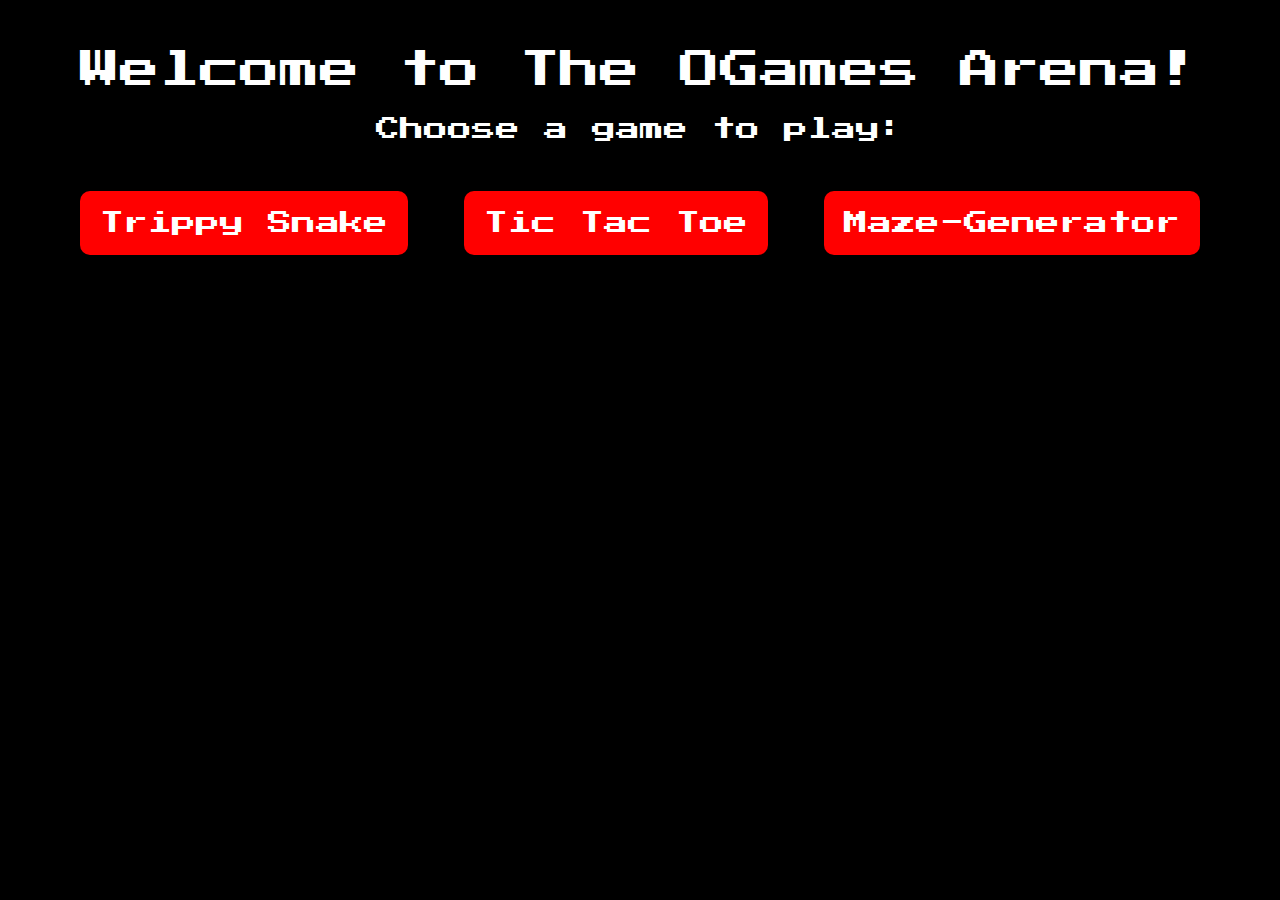
<file: index.html>
<!DOCTYPE html>
<html>
	<head>
		<title>OGames</title>
		<link rel="stylesheet" type="text/css" href="style.css">
		<link href="https://fonts.googleapis.com/css2?family=Press+Start+2P&display=swap" rel="stylesheet">
	</head>
	<body>
		<h1>Welcome to The OGames Arena!</h1>
		<p>Choose a game to play:</p>
		<div>
			<a class="game-link" href="Snake_game/index.html">Trippy Snake</a>
			<a class="game-link" href="TIC_TAC_TOE/index.html">Tic Tac Toe</a>
			<a class="game-link" href="Maze/index.html">Maze-Generator</a>
			<!-- Add more game links as needed -->
		</div>
	</body>
</html>
</file>
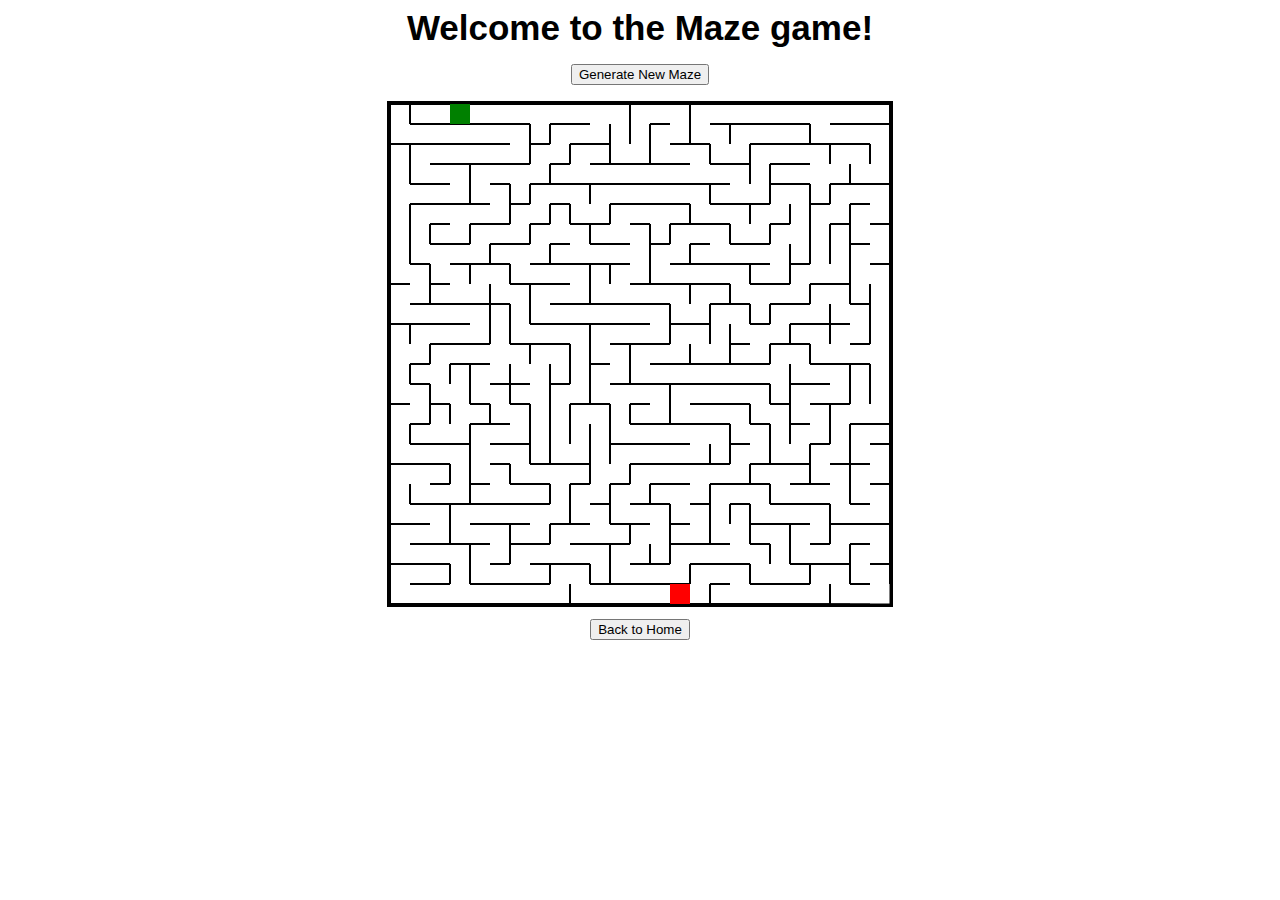
<file: Maze/index.html>
<!DOCTYPE html>
<html lang="en">
  <head>
    <meta charset="UTF-8" />
    <meta name="viewport" content="width=device-width, initial-scale=1.0" />
    <title>Maze</title>
    <link rel="stylesheet" href="style.css" type="text/css" media="all" />
    <script src="maze.js" defer></script>
  </head>
  <body>
    <h1>Welcome to the Maze game!</h1>
    <p><input id = "reload" type="button" value="Generate New Maze" onClick="refresh(this)"></p>
      <!-- <p>
        Cell Sise: <select id='drop-down' onchange="generateMaze(parseInt(this.value))">
          <option value = 100>100 (You sure?)</option>
          <option value = 50>50</option>
          <option value = 25 selected>25 (default)</option>
          <option value = 20>20</option>
          <option value = 10>10</option>
          <option value = 5>5 (Nerd ?????)</option>
        </select>
      </p> -->
			<!-- <button type="button" onclick="reset()" id="resetButton">Reset</button> -->
      <canvas id="gameBox" width="500" height="500"> </canvas> <br>
			<a href="../index.html" >
				<button type="button">Back to Home</button>
			</a>
  </body>
</html>
</file>
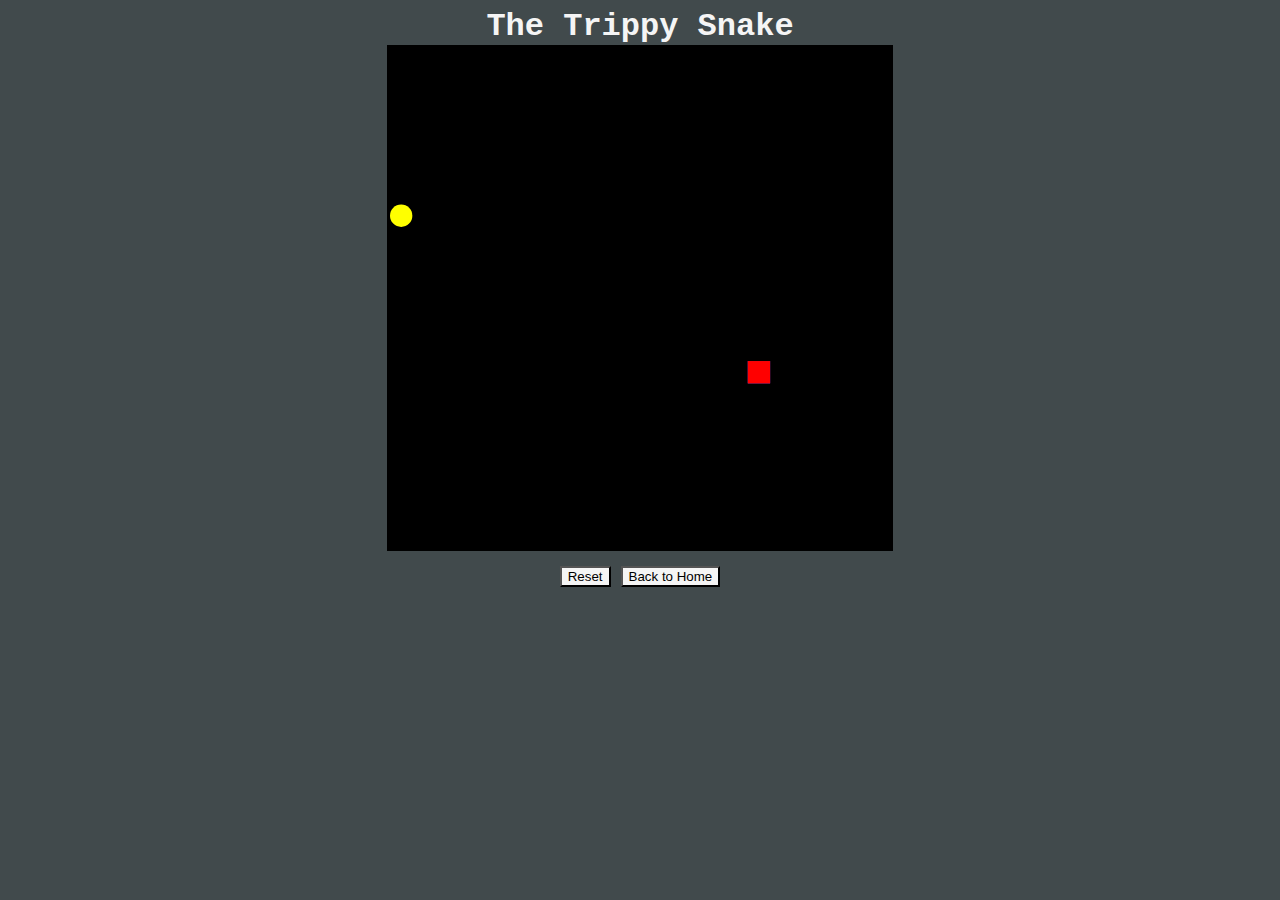
<file: Snake_game/index.html>
<!DOCTYPE html>
<html>
	<head>
		<meta charset="UTF-8">
    	<meta name="viewport"
          content="width=device-width, user-scalable=no, initial-scale=1.0, maximum-scale=1.0, minimum-scale=1.0">
    	<meta http-equiv="X-UA-Compatible" content="ie=edge">
		<title>SnakeGame</title>
		<link rel="stylesheet" type="text/css" href="style.css">
	</head>
	<body>
		<h1> The Trippy Snake</h1>
		<canvas id="gameBox" width="500" height="500"></canvas>
		<div class="button-group">
			<button type="button" onclick="reset()" class="reset" id="resetButton">Reset</button>
			<a href="../index.html" >
				<button type="button">Back to Home</button>
			</a>
		</div>
		<script src="script.js"></script>
	</body>
</html>
</file>
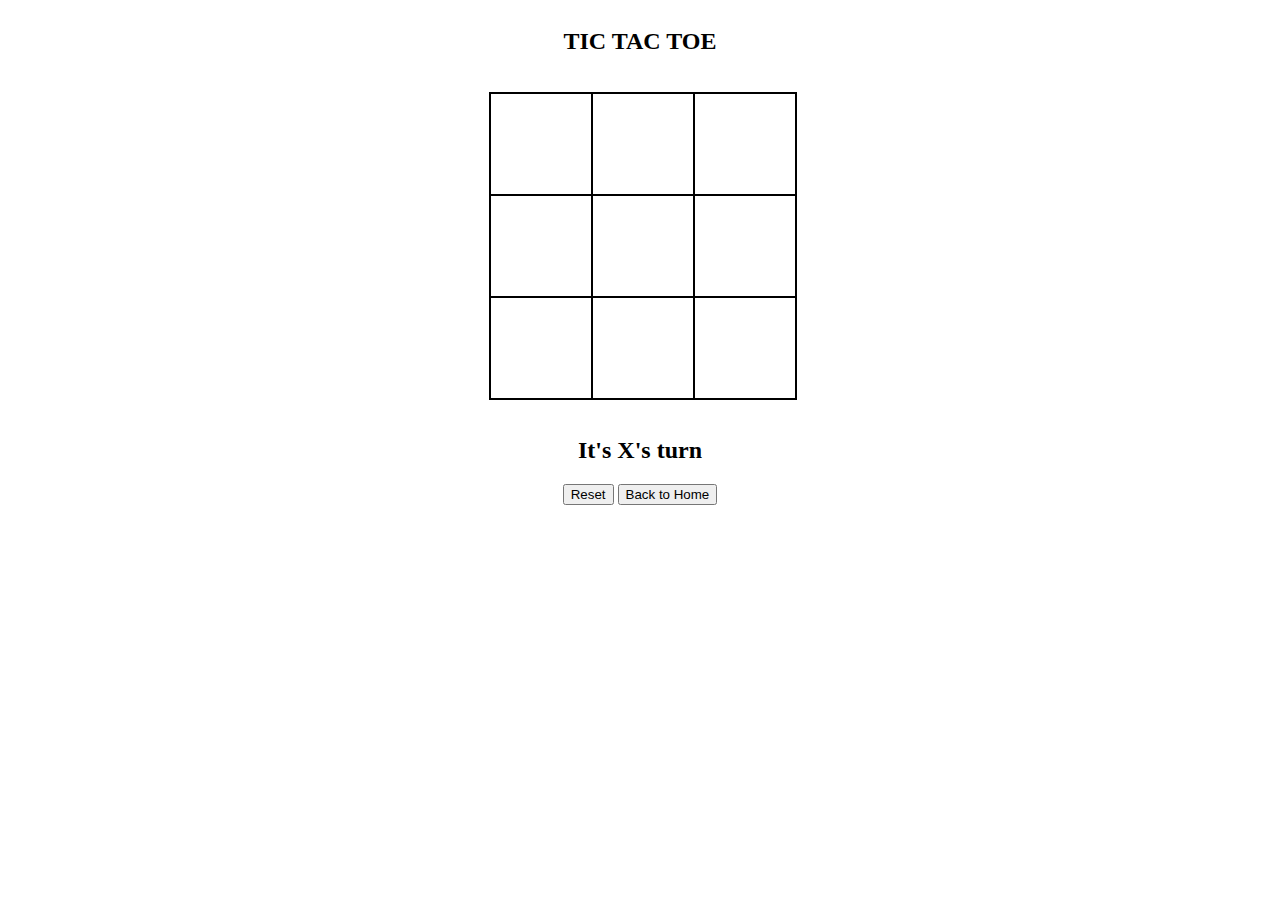
<file: TIC_TAC_TOE/index.html>
<!DOCTYPE html>
<html>

<head>
	<meta charset="UTF-8">
    <meta name="viewport"
          content="width=device-width, user-scalable=no, initial-scale=1.0, maximum-scale=1.0, minimum-scale=1.0">
    <meta http-equiv="X-UA-Compatible" content="ie=edge">
	<title>Tic Tac Toe</title>
	<link rel="stylesheet" type="text/css" href="style.css">
</head>

<body onload=currPlayerTrun()>
	<section>
		<h2>TIC TAC TOE</h2><br>
		<div class="game-box">
			<div data-cell-index="0" class="cell"></div>
			<div data-cell-index="1" class="cell"></div>
			<div data-cell-index="2" class="cell"></div>
			<div data-cell-index="3" class="cell"></div>
			<div data-cell-index="4" class="cell"></div>
			<div data-cell-index="5" class="cell"></div>
			<div data-cell-index="6" class="cell"></div>
			<div data-cell-index="7" class="cell"></div>
			<div data-cell-index="8" class="cell"></div>
		</div><br>
	<h2 class="status"></h2>
		<div class="button-group">
			<button type="button" class="restart">Reset</button>
			<a href="../index.html" >
				<button type="button">Back to Home</button>
			</a>
		</div>
	</section>
	<div class="mode"><i class="fa-solid fa-light-switch"></i></div>
	<script src="script.js"></script>
</body>

</html>
</file>
<file: style.css>
body {
    background-color: #000000;
    font-family: 'Press Start 2P', cursive;
    color: #ffffff;
    text-align: center;
    margin: 0;
    padding: 0;
}

h1 {
    font-size: 40px;
    margin-top: 50px;
	font-weight: normal;
}

p {
    font-size: 24px;
    margin-bottom: 30px;
}

.game-link {
    display: inline-block;
    margin: 20px;
    padding: 20px;
    background-color: #ff0000;
    color: #ffffff;
    text-decoration: none;
    font-size: 24px;
    border-radius: 10px;
    transition: background-color 0.3s;
}

.game-link:hover {
    background-color: #ff3333;
}

@media only screen and (max-width: 600px) {
    h1 {
        font-size: 36px;
        margin-top: 30px;
    }

    p {
        font-size: 18px;
        margin-bottom: 20px;
    }

    .game-link {
        margin: 10px;
        padding: 15px;
        font-size: 18px;
    }
}
</file>
<file: Maze/style.css>
body {
  font-family: 'Gill Sans', 'Gill Sans MT', Calibri, 'Trebuchet MS', sans-serif;
  align-items: center;
  text-align: center;
  /* background-color: aqua; */
}

h1 {
  padding: 0;
  margin-top: 5px;
  margin-bottom: 5px;
  font-size: 35px;
}

canvas {
  border-style: solid;
  border-color: black;
  margin-bottom: 0.5rem;
}

/* .level {
  margin-bottom: 0.5rem;
} */
/* 
@media only screen and (max-width: 757px) {
  #canvas {
      width: 85%;
  }
} */
</file>
<file: Snake_game/style.css>
h1 {
    font-family: 'Courier New', monospace; /*'Fredericka the Great', cursive; */
    font-weight: bold;
    margin: 0;
    padding: 0;
}

body {
    display: flex;
    justify-content: center;
    align-items: center;
    flex-direction: column; /*To avoid both box and text content to come in line*/
    text-align: center;
    color: whitesmoke;
    background-color: #414A4C;
}

canvas{
    box-shadow: whitesmoke 10px ; /*box-shadow property is used to elevate the canvas design*/
    border-style: solid;
    border-color: black;
}

.button-group {
    margin-top: 10px;
    display: flex;
    justify-content: center;
    align-items: center;
}

.button-group button {
    margin: 5px;
    background-color: whitesmoke;
}
#overlay {
    position: absolute;
    top: 0;
    left: 0;
    width: 100%;
    height: 100%;
    background-color: rgba(0, 0, 0, 0.5); /* Adjust the opacity as desired */
    display: none;
}
  
@media only screen and (max-width: 600px) {
    h1 {
        font-size: 24px;
    }

    canvas {
        width: 90vw;
        height: 90vw;
    }
}
</file>
<file: TIC_TAC_TOE/style.css>
:root,
:root.light {
  --color-bg: #ffffff;
  --color-fg: #000000;
  --card-bg-color: #fafafa;
}

:root.dark {
  --color-bg: #263238;
  --color-fg: #ffffff;
  --card-bg-color: #607d8b;
}

body {
  display: flex;
  justify-content: center;
  background-color: var(--color-bg);
  color: var(--color-fg);
}

section {
  text-align: center;
}

.card {
  background-color: var(--card-bg-color) !important;
}

.game-box {
  display: grid;
  grid-template-columns: repeat(3, auto);
  width: 300px;
}

.cell {
  font-family: "Permanent Marker", cursive;
  width: 100px;
  height: 100px;
  box-shadow: 0 0 0 1px;
  border: 1px solid;
  cursor: pointer;
  line-height: 100px;
  font-size: 60px;
}

.mode{
  
}
</file>
